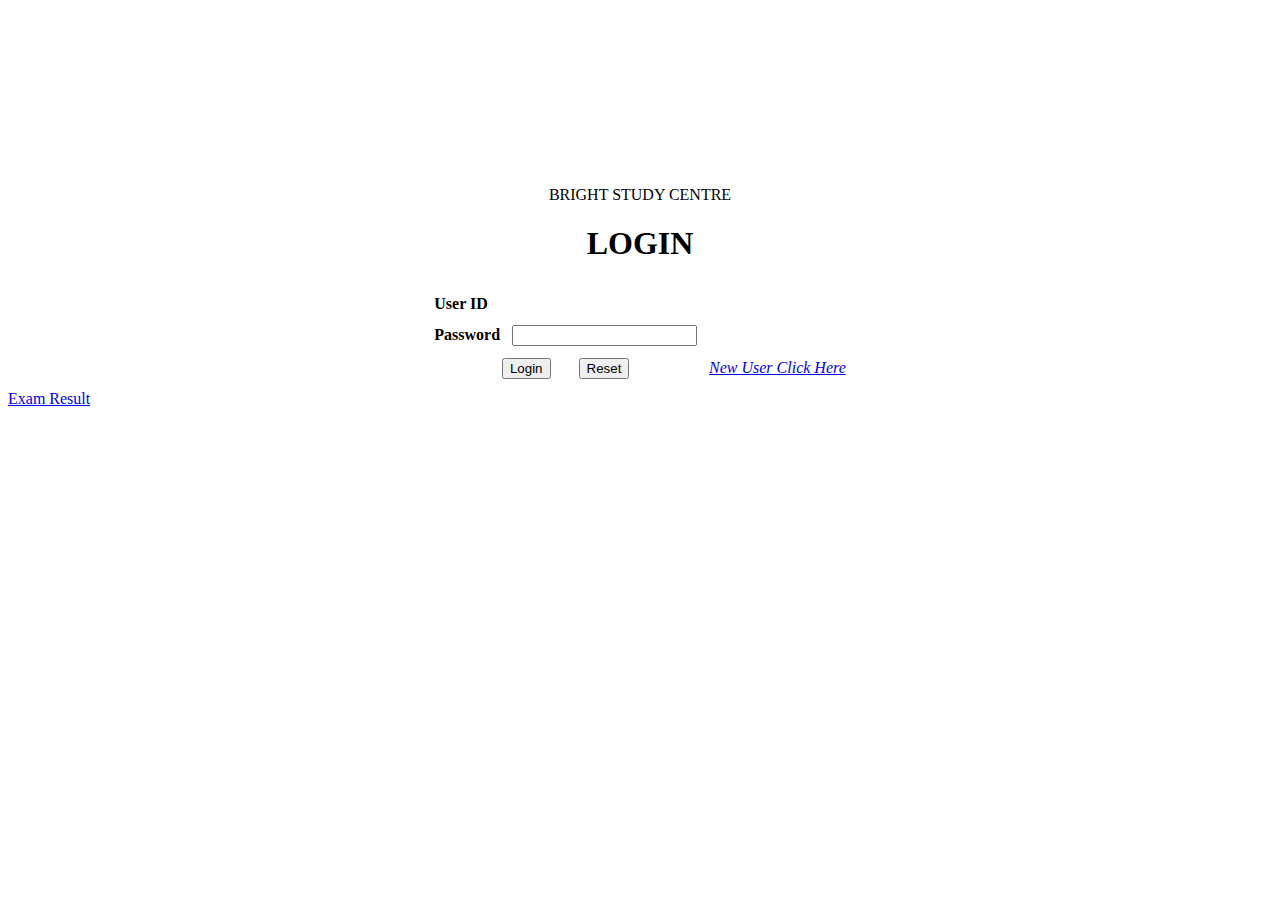
<file: sachin.html>
<!DOCTYPE html>
<html>
<head>
<p><canvas><center></big><large></large>BRIGHT STUDY CENTRE</big></center> </center> </canvas> </p> </head>
<body>
    <h1 align="center"> LOGIN</h1>
    <form method="post">
        <table align="center" cellspacing="10">
            <tr>
                <td><b>User ID </b></td>
                <td><inp
                    ut name="'uid" type="text"></inp></td></tr>
            
            <tr>
                <td><b>Password </b></td>
                <td><input name="'pwd" type="password"></td>
            </tr>
                <td colspan="2" align="center">
                    <input type="button" value="Login"> &nbsp;&nbsp;&nbsp;&nbsp;&nbsp;
                    <input type="reset">
                </td>
            
            <td colspan="2" align="right"><i><a href="Student Name">New User Click Here </a></i></td>
        
    </table>
</form>
<a href="index.html">Exam Result</a>
</body>
</html>
</file>
